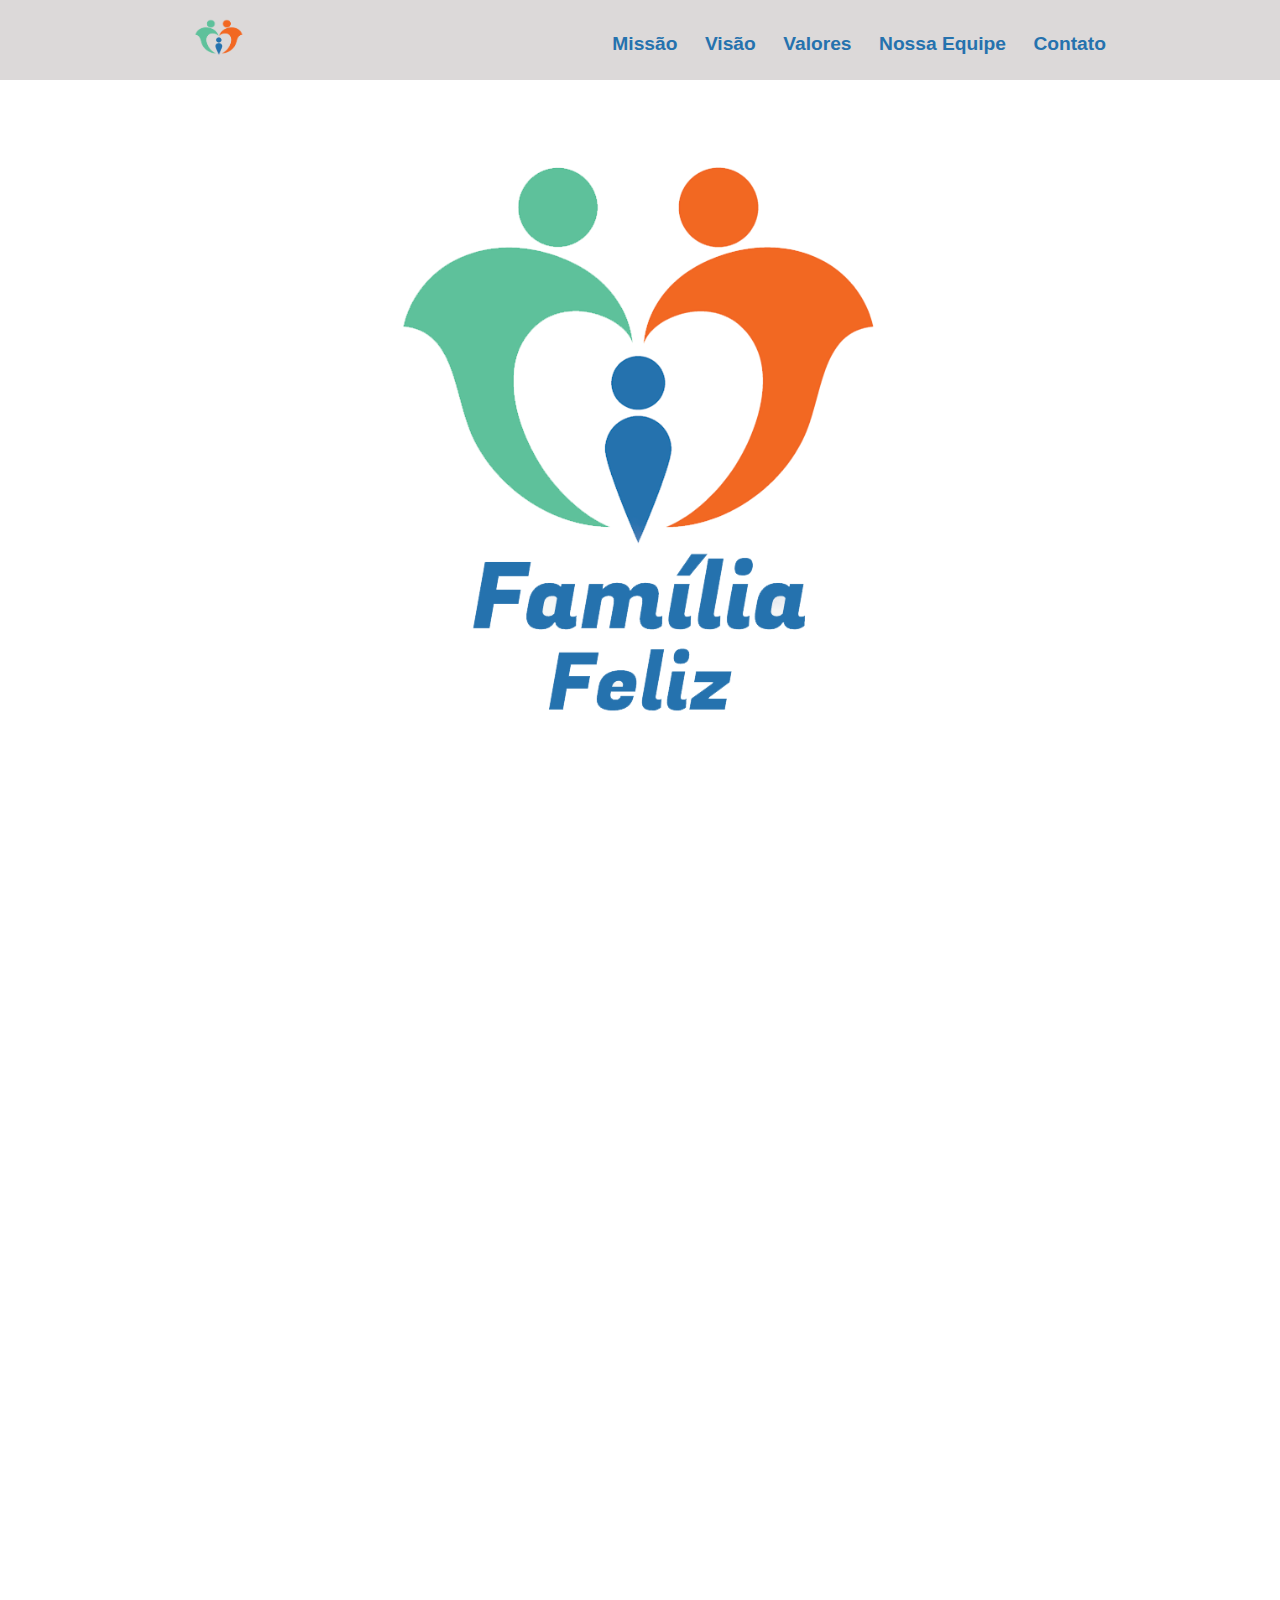
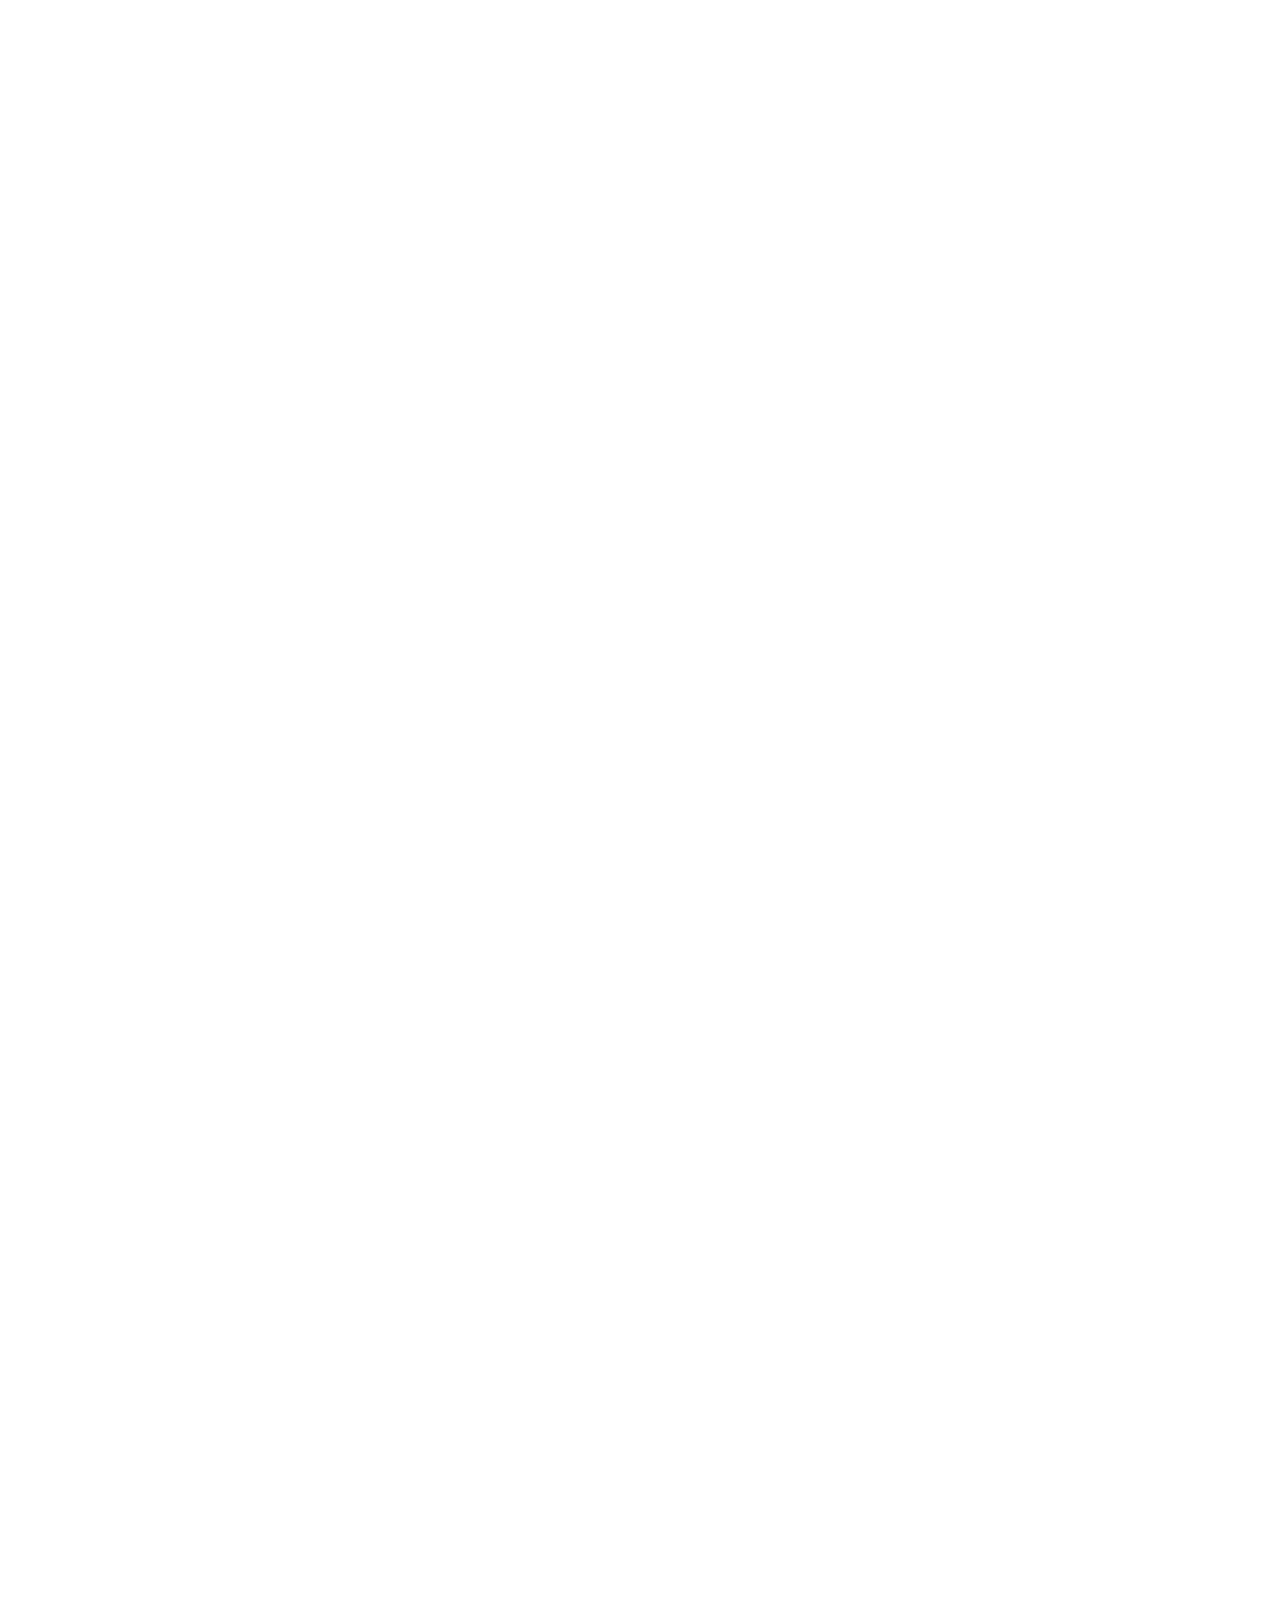
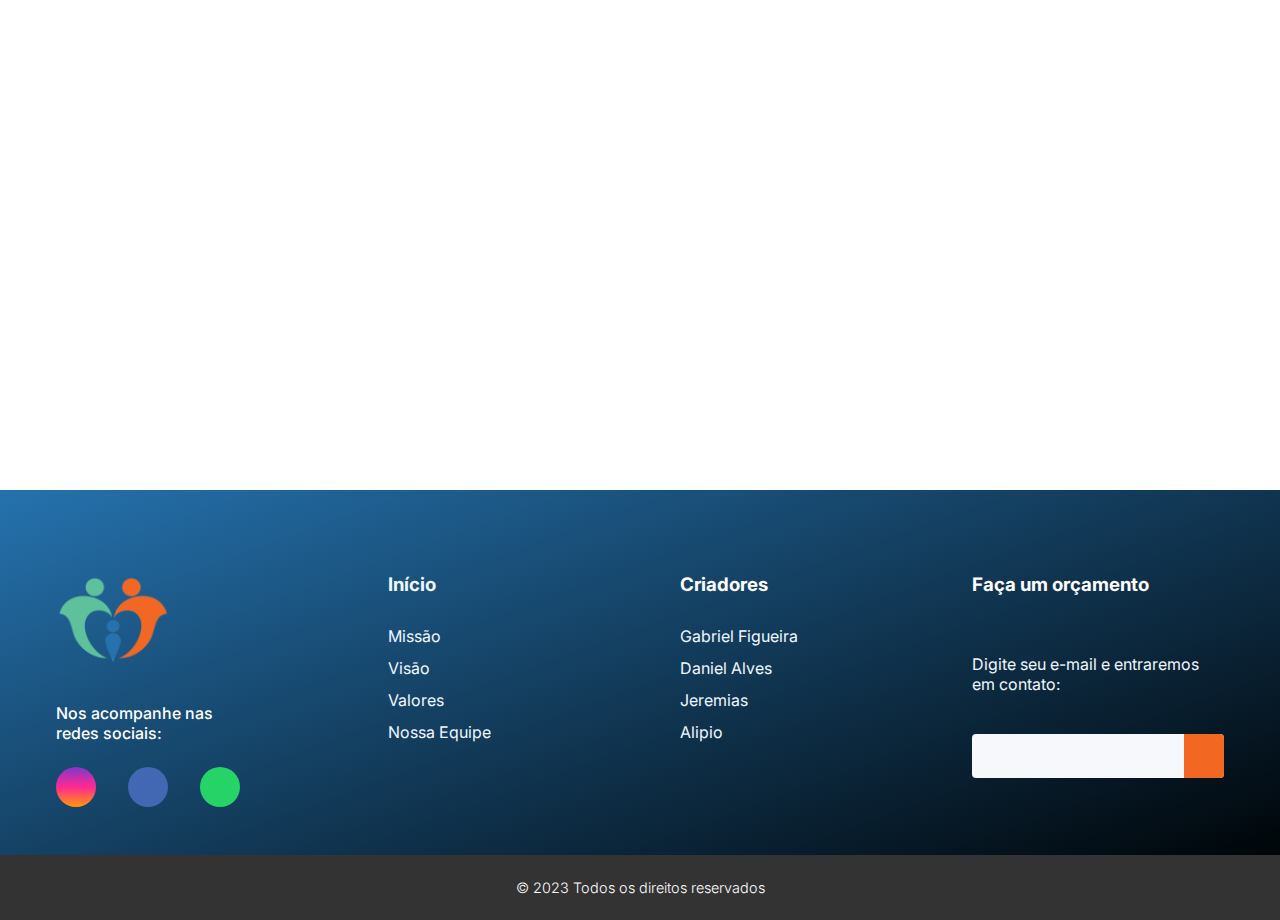
<file: index.html>
<!DOCTYPE html>
<html lang="pt-br">

<head>
    <link rel="shortcut icon" href="familiaheader.png" type="image/png">
    <link rel="stylesheet" href="https://cdnjs.cloudflare.com/ajax/libs/font-awesome/6.3.0/css/all.min.css"
        integrity="sha512-SzlrxWUlpfuzQ+pcUCosxcglQRNAq/DZjVsC0lE40xsADsfeQoEypE+enwcOiGjk/bSuGGKHEyjSoQ1zVisanQ=="
        crossorigin="anonymous" referrerpolicy="no-referrer" />
    <link rel="stylesheet" href="https://unpkg.com/aos@next/dist/aos.css" />
    <link rel="preconnect" href="https://fonts.googleapis.com">
    <link rel="preconnect" href="https://fonts.gstatic.com" crossorigin>
    <link href="https://fonts.googleapis.com/css2?family=Roboto:wght@700&display=swap" rel="stylesheet">
    <link href="https://fonts.googleapis.com/icon?family=Material+Icons" rel="stylesheet">
    <link rel="stylesheet" href="style.css">
    <link rel="shortcut icon" href="/HomepageIMG/logo_jpg-removebg-preview.ico" type="image/x-icon">
    <meta charset="UTF-8">
    <meta http-equiv="X-UA-Compatible" content="IE=edge">
    <meta name="viewport" content="width=device-width, initial-scale=1.0">
    <title> Fundação Família Feliz </title>
</head>

<body>
    <header>
        <a href="#inicio"><img class="img-header" src="familiaheader.png" alt="familia"></a>
        <ul class="navbar">
            <li class="ancoras"><a href="#missao"> Missão</a></li>
            <li class="ancoras"><a href="#visao"> Visão</a></li>
            <li class="ancoras"><a href="#valores"> Valores</a></li>
            <li class="ancoras"><a href="#equipe"> Nossa Equipe</a></li>
            <li class="ancoras"><a href="#contato"> Contato</a></li>
        </ul>
    </header>
<!-- ----------- SEÇÃO 1 - INÍCIO ----------- -->
    <div id="inicio" class="secao1">
        <img src="HomepageIMG/familia cru1.png" alt="">
    </div>
<!-- ----------- SEÇÃO 2 - MISSÃO ----------- -->
    <div id="missao" class="secao2" data-aos="fade-in" data-aos-duration="1500">
        <h1>Missão</h1>
        <div class="texto-img">
            <h2>Nossa missão <br> é resolver seus problemas <br> e deixar sua família <br>feliz!</h2>
            <img src="HomepageIMG/familia querida.png" alt="family">
        </div>
    </div>
<!-- ----------- SEÇÃO 3 - VISÃO ----------- -->
    <div id="visao" class="secao3" data-aos="fade-up" data-aos-duration="1500">
        <h1>Visão</h1>
        <div class="texto-img2">
            <img src="HomepageIMG/meeting.png" alt="">
            <h2>Ser a empresa líder <br> em consultoria familiar <br>no Brasil.<i class="fa-solid fa-location-dot"></i></h2>
        </div>
    </div>
<!-- ----------- SEÇÃO 4 - VALORES ----------- -->
    <div id="valores" class="secao4" data-aos="fade-left" data-aos-duration="1500">
        <h1>Valores</h1>
        <div class="valores">
            <p><span class="material-icons">
                    check_circle
                </span> Responsabilidade</p>
            <p><span class="material-icons">
                    check_circle
                </span> Confiança</p>
            <p><span class="material-icons">
                    check_circle
                </span> Ética</p>
        </div>
    </div>
<!-- ----------- SEÇÃO 5 - EQUIPE ----------- -->
    <div id="equipe" class="secao5" data-aos="fade-up" data-aos-duration="1500">
        <h1>Nossa Equipe</h1>

        <div class="container">

            <a href="#">
                <div class="card">
                    <div class="img1">
                        <!-- <span>Equipe 1</span> -->
                    </div>
                    <div class="content">
                        <span class="title">Alípio</span>
                    </div>
                    <div class="seta">
                        <span>&#8673;</span>
                    </div>
                </div>
            </a>

            <a href="#">
                <div class="card">
                    <div class="img2">
                        <!-- <span>Equipe 2</span> -->
                    </div>
                    <div class="content">
                        <span class="title">Daniel</span>
                    </div>
                    <div class="seta">
                        <span>&#8673;</span>
                    </div>
                </div>
            </a>

            <a href="#">
                <div class="card">
                    <div class="img3">
                        <!-- <span>Equipe 3</span> -->
                    </div>
                    <div class="content">
                        <span class="title">Jeremias</span>

                    </div>
                    <div class="seta">
                        <span>&#8673;</span>
                    </div>
                </div>
            </a>

            <a href="Gabriel/gabriel.html">
                <div class="card">
                    <div class="img4">
                        <!-- <span>Equipe 4</span> -->
                    </div>
                    <div class="content">
                        <span class="title">Gabriel Figueira</span>
                    </div>
                    <div class="seta">
                        <span>&#8673;</span>
                    </div>


                </div>
            </a>
        </div>
    </div>
<!-- ---------------- RODAPÉ ---------------- -->
    <footer id="contato">
        <div class="rodape">
            <div class="rodape_contatos">
                <h1><img src="HomepageIMG/logo_jpg-removebg-preview.ico" class="icorodape" alt=""></h1>
                <p>Nos acompanhe nas<br>redes sociais:</p>
                <div class="social">
                    <a href="https://www.instagram.com/iosoficial/" class="linksocial" id="instagram" target="_blank">
                        <i class="fa-brands fa-instagram"></i>
                    </a>
                    <a href="https://www.facebook.com/IOS.Oficial" class="linksocial" id="facebook" target="_blank">
                        <i class="fa-brands fa-facebook-f"></i>
                    </a>
                    <a href="https://wa.me/5551999225223?text=Ol%C3%A1!%20Gostaria%20de%20fazer%20uma%20consultoria%20com%20a%20Funda%C3%A7%C3%A3o%20Fam%C3%ADlia%20Feliz."
                        class="linksocial" id="whatsapp" target="_blank">
                        <i class="fa-brands fa-whatsapp"></i>
                    </a>
                </div>
            </div>

            <ul class="rodape-list">
                <li>
                    <a href="#inicio" class="rodape-link">
                        <h3>Início</h3>
                </li></a>
                <li>
                    <a href="#missao" class="rodape-link">Missão</a>
                </li>
                <li>
                    <a href="#visao" class="rodape-link">Visão</a>
                </li>
                <li>
                    <a href="#valores" class="rodape-link">Valores</a>
                </li>
                <li>
                    <a href="#equipe" class="rodape-link">Nossa Equipe</a>
                </li>
            </ul>

            <ul class="rodape-list">
                <li>
                    <h3>Criadores</h3>
                </li>
                <li>
                    <a href="#" class="rodape-link">Gabriel Figueira</a>
                </li>
                <li>
                    <a href="#" class="rodape-link">Daniel Alves</a>
                </li>
                <li>
                    <a href="#" class="rodape-link">Jeremias</a>
                </li>
                <li>
                    <a href="#" class="rodape-link">Alipio</a>
                </li>
            </ul>

            <ul class="rodape-list">
                <div class="rodape_subscribe">
                    <h3>Faça um orçamento</h3>
                    <p>Digite seu e-mail e entraremos em contato:</p>
                    <div id="input_group">
                        <input type="email" id="email">
                        <button>
                            <i class="fa-regular fa-envelope"></i>
                        </button>
                    </div>
                </div>
            </ul>
        </div>

        <div id="rodape_copy">
            &#169
            2023 Todos os direitos reservados
        </div>
    </footer>

    <script>
        const button = document.querySelector('#input_group button');

        button.addEventListener('click', () => {
            window.alert('Obrigado, entraremos em contato em breve!');
        });

    </script>

    <script src="https://unpkg.com/aos@next/dist/aos.js"></script>
    <script>
        AOS.init();
    </script>
</body>

</html>
</file>
<file: style.css>
@charset "utf-8";

@import url('https://fonts.googleapis.com/css2?family=Inter:wght@200;300;500&display=swap');

html {
    scroll-behavior: smooth;
}

body {
    display: flex;
    flex-direction: column;
    margin: 0;
    box-sizing: border-box;
    overflow-x: hidden;
}

@import url('https://fonts.googleapis.com/css2?family=Roboto:wght@700&display=swap');

a {
    text-decoration: none;
}

/* CABEÇALHO */
header {
    font-size: 30px;
    height: 80px;
    display: flex;
    justify-content: space-around;
    align-items: center;
    position: fixed;
    top: 0;
    left: 0;
    width: 100%;
    background-color: rgb(220, 217, 217);
    z-index: 999;
    overflow-x: hidden;
}

.img-header {
    height: 50px;
    width: 50px;
    margin-left: 20px;
}

.navbar {
    text-align: center;
    padding: 0;
}

.navbar .ancoras {
    list-style-type: none;
    display: inline-block;
    padding-left: 20px;
    font-weight: 650;
}

.ancoras a {
    font-size: 1.2rem;
    text-decoration: none;
    color: #2572AE;
    font-family: Arial, Helvetica, sans-serif;
    transition: 1s;
    position: relative;
}

li a::after {
    content: " ";
    width: 0%;
    height: 2px;
    background-color: #2572AE;
    position: absolute;
    bottom: 0;
    left: 0;
    transition: 0.5s ease-in-out;
}

li a:hover::after {
    width: 100%;
}

/* SEÇÃO 1 - IMAGEM PRINCIPAL */
.secao1 {
    /* background-color: #22be70; */
    background-color: white;
    margin-top: 80px;
    margin-bottom: 0px;
    width: 100%;
    height: 700px;
    overflow: hidden;
    text-align: center;
    margin-bottom: 0;
}

.secao1 img {
    max-width: 100%;
    max-height: 100%;
}

/* SEÇÃO 2 - MISSÃO */
.secao2 {
    padding-top: 80px;
    background-color: #F26822;
    margin-top: 0px;
    margin-bottom: 0;
    width: 100%;
    height: 70vh;
    overflow: hidden;
}

.secao2 h1 {
    color: white;
    text-align: center;
    font-family: 'Inter', sans-serif;
    padding-top: 15px;
    font-size: 2.5rem;
}

.texto-img {
    display: flex;
    flex-direction: row;
    justify-content: flex-end;
    height: 100%;
}

.texto-img h2 {
    /* font-size: 3rem; */
    font-size: 3.3vw;
    color: #F5F7F6;
    font-family: 'Roboto', sans-serif;
    margin-left: 40px;
}

.texto-img img {
    width: auto;
    height: 100%;
}

/* SEÇÃO 3 - VISÃO*/
.secao3 {
    padding-top: 80px;
    background-color: #F5F7F6;
    margin-top: 0px;
    width: 100%;
    height: 70vh;
    margin-bottom: 0;
    overflow: hidden;
}

.secao3 h1 {
    color: black;
    text-align: center;
    font-family: 'Inter', sans-serif;
    padding-top: 15px;
    font-size: 2.5rem;
}

.texto-img2 {
    display: flex;
    justify-content: space-around;
    /* background-color: #2572AE; */
    height: 100%;
}

.texto-img2 h2 {
    font-size: 3rem;
    color: #000000;
    font-family: 'Roboto', sans-serif;
    margin-left: 60px;
}

.texto-img2 img {
    padding-left: 15px;
    width: auto;
    height: 90%;
}

/* SEÇÃO 4 - VALORES*/
.secao4 {
    padding-top: 80px;
    background-color: #2572AE;
    margin-top: 0px;
    width: 100%;
    height: 70vh;
    margin-bottom: 0;
}

.secao4 h1 {
    color: white;
    text-align: center;
    font-family: 'Inter', sans-serif;
    padding-top: 15px;
    font-size: 2.5rem;
}

.valores {
    display: flex;
    flex-direction: column;
}

.valores p {
    display: block;
    font-family: 'Roboto', sans-serif;
    color: #F5F7F6;
    text-align: center;
    font-size: 2rem;
    position: relative;
}


/* SEÇÃO 5 - NOSSA EQUIPE*/
.secao5 {
    padding-top: 80px;
    background-color: #F5F7F6;
    margin-top: 0px;
    width: 100%;
    height: 700px;
    margin-bottom: 0;
}

.secao5 h1 {
    color: black;
    text-align: center;
    font-family: 'Inter', sans-serif;
    padding-top: 15px;
    font-size: 2.5rem;
}

/* CARDS ANIMADOS */
.container {
    background-color: #ffffff;
    display: flex;
    align-items: center;
    justify-content: space-evenly;
    flex-wrap: wrap;
    /* min-height: 100vh; */
    color: white;
}

.card {
    margin: 10px;
    background-color: #2572AE;
    box-shadow: #000000(0px 5px 15px);
    overflow: hidden;
    border-radius: 16px;
    max-width: 360px;
    display: flex;
    flex-direction: column;
    align-items: center;
    justify-content: center;
    cursor: pointer;
    transition: all .5s;
}

.card:hover {
    background-color: #F26822;
}

/* ALIPIO */
.card .img1 {
    background-image: url(HomepageIMG/alipio.jpg);
    background-position: center;
    background-size: cover;
    width: 360px;
    height: 200px;
    display: flex;
    align-items: center;
    justify-content: center;
    opacity: .7;
    transition: all .5s;
}

.card:hover .img1 {
    opacity: 1;
    width: 440px;
    filter: saturate(1);
}

.card .img1 span {
    font-size: 24px;
    text-decoration: none;
    font-style: italic;
    font-family: Arial, Helvetica, sans-serif;
    font-weight: 800;
}

.card .content {
    padding: 0 20px;
    overflow: hidden;
    height: 0;
    transition: all .5s;
    transform: translateY(30px);
    opacity: 0;
}

.card:hover .content {
    padding: 20px;
    height: 40px;
    transform: translateY(0);
    opacity: 1;
}

.card .content p {
    margin-bottom: 0;
}

.card .content .title {
    font-family: Arial, Helvetica, sans-serif;
    font-size: 24px;
    font-weight: bold;
}

/* .card .content .descr {
    font-size: 14px;
    opacity: .7;
} */

.card .seta {
    padding: 10px;
    font-size: 30px;
    transform: rotate(-180deg);
    transition: all .5s;
}

.card:hover .seta {
    transform: rotate(0);
}

/* OUTRAS FOTOS */

/* DANIEL */
.card .img2 {
    background-image: url(HomepageIMG/daniel.jpeg);
    background-position: center;
    background-size: cover;
    width: 360px;
    height: 200px;
    display: flex;
    align-items: center;
    justify-content: center;
    opacity: .5;
    transition: all .5s;
}

.card:hover .img2 {
    opacity: 1;
    width: 440px;
}

.card .img2 span {
    font-size: 24px;
    text-decoration: none;
    font-style: italic;
    font-family: Arial, Helvetica, sans-serif;
    font-weight: 800;
}

/* JEREMIAS */
.card .img3 {
    background-image: url(HomepageIMG/jeremias.jpg);
    background-position: center;
    background-size: cover;
    width: 360px;
    height: 200px;
    display: flex;
    align-items: center;
    justify-content: center;
    opacity: .5;
    transition: all .5s;
}

.card:hover .img3 {
    opacity: 1;
    width: 440px;
}

.card .img3 span {
    font-size: 24px;
    text-decoration: none;
    font-style: italic;
    font-family: Arial, Helvetica, sans-serif;
    font-weight: 800;
}

/* GABRIEL */
.card .img4 {
    background-image: url(HomepageIMG/gabri.jpg);
    background-position: center;
    background-size: cover;
    width: 360px;
    height: 200px;
    display: flex;
    align-items: center;
    justify-content: center;
    opacity: .5;
    transition: all .5s;
}

.card:hover .img4 {
    opacity: 1;
    width: 440px;
}

.card .img4 span {
    font-size: 24px;
    text-decoration: none;
    font-style: italic;
    font-family: Arial, Helvetica, sans-serif;
    font-weight: 800;
}

.container a {
    text-decoration: none;
    color: #ffffff;
}



/* RODAPÉ ESTILIZADO */
footer {
    width: 100%;
    color: white;
    font-family: 'Inter', sans-serif;
    bottom: 0;
}

.linksocial {
    text-decoration: none;
}

.rodape {
    background-image: linear-gradient(160deg, #2572AE, #000508);
    display: grid;
    grid-template-columns: repeat(4, 1fr);
    padding: 3rem 3.5rem;
}

.rodape_contatos h1 {
    margin-bottom: 0.75rem;
}
.rodape_contatos p {
    font-family: 'Inter', sans-serif;
    font-weight: 500;
}
.icorodape {
    height: 120px;
    width: 115px;
}

.social {
    display: flex;
    gap: 2rem;
    margin-top: 1.5rem;
}

.social .linksocial {
    display: flex;
    align-items: center;
    justify-content: center;
    height: 2.5rem;
    width: 2.5rem;
    color: white;
    border-radius: 50%;
    transition: all 0.4s;
}

.social .linksocial i {
    font-size: 1.25rem;
}

.social .linksocial:hover {
    opacity: 0.8;
}

#instagram {
    background: linear-gradient(#7f37c9, #ff2992, #ff9807);
}

#facebook {
    background-color: #4267b3;
}

#whatsapp {
    background-color: #25d366;
}

.rodape-list {
    display: flex;
    flex-direction: column;
    gap: 0.75rem;
    list-style: none;
}

.rodape-list .rodape-link {
    color: aliceblue;
    transition: all 0.4s;
}

.rodape-list .rodape-link:hover {
    color: #F26822;
}

.rodape_subscribe {
    display: flex;
    flex-direction: column;
    gap: 1.5rem;
}

.rodape_subscribe p {
    color: aliceblue;
}

#input_group {
    display: flex;
    align-items: center;
    background-color: #f7f8fc;
    border-radius: 4px;
}


#input_group input {
    all: unset;
    padding: 0.75rem;;
    width: 100%;
    color: #000000;
}
#input_group button {
    background-color: #F26822;
    border: none;
    color: #ffffff;
    padding: 0px 1.25rem;
    font-size: 1.125rem;
    height: 100%;
    border-radius: 0px 4px 4px 0px;
    cursor: pointer;
    transition: all 0.4s;
}
#input_group button:hover {
    opacity: 0.8;
}

#rodape_copy {
    display: flex;
    justify-content: center;
    background-color: #333333;
    font-size: 0.9rem;
    padding: 1.5rem;
    font-weight: 300;
}


@media screen and (max-width: 768px) {
    .rodape {
        grid-template-columns: repeat(2, 1fr);
        gap: 2rem;
    }
}

@media screen and (max-width: 426px) {
    .rodape {
        grid-template-columns: repeat(1, 1fr);
        padding: 3rem 2rem;
    }
}


@media screen and (max-width: 1120px) {

    .secao1 {
        height: 600px;
    }

    /* MISSÃO */
    .secao2 {
        height: auto;
        padding-top: 40px;
    }

    .texto-img {
        flex-direction: column;
        justify-content: center;
        align-items: center;
    }

    .texto-img h2 {
        text-align: center;
        font-size: 2rem;
        margin: 20px 0;
    }

    .texto-img img {
        width: 80%;
        height: auto;
        margin: 0px 0;
    }

    /* VISÃO */
    .secao3 {
        height: auto;
        padding-top: 40px;
    }

    .texto-img2 {
        flex-direction: column;
        justify-content: center;
        align-items: center;
    }

    .texto-img2 h2 {
        text-align: center;
        font-size: 2rem;
        margin: 20px 0;
    }

    .texto-img2 img {
        width: 60%;
        height: auto;
        margin: 0px 0;
    }
}

@media screen and (max-width: 785px) {

    header ul {
        font-size: 10px;
    }
    footer {
        margin-top: 600px;
    }
}
</file>
